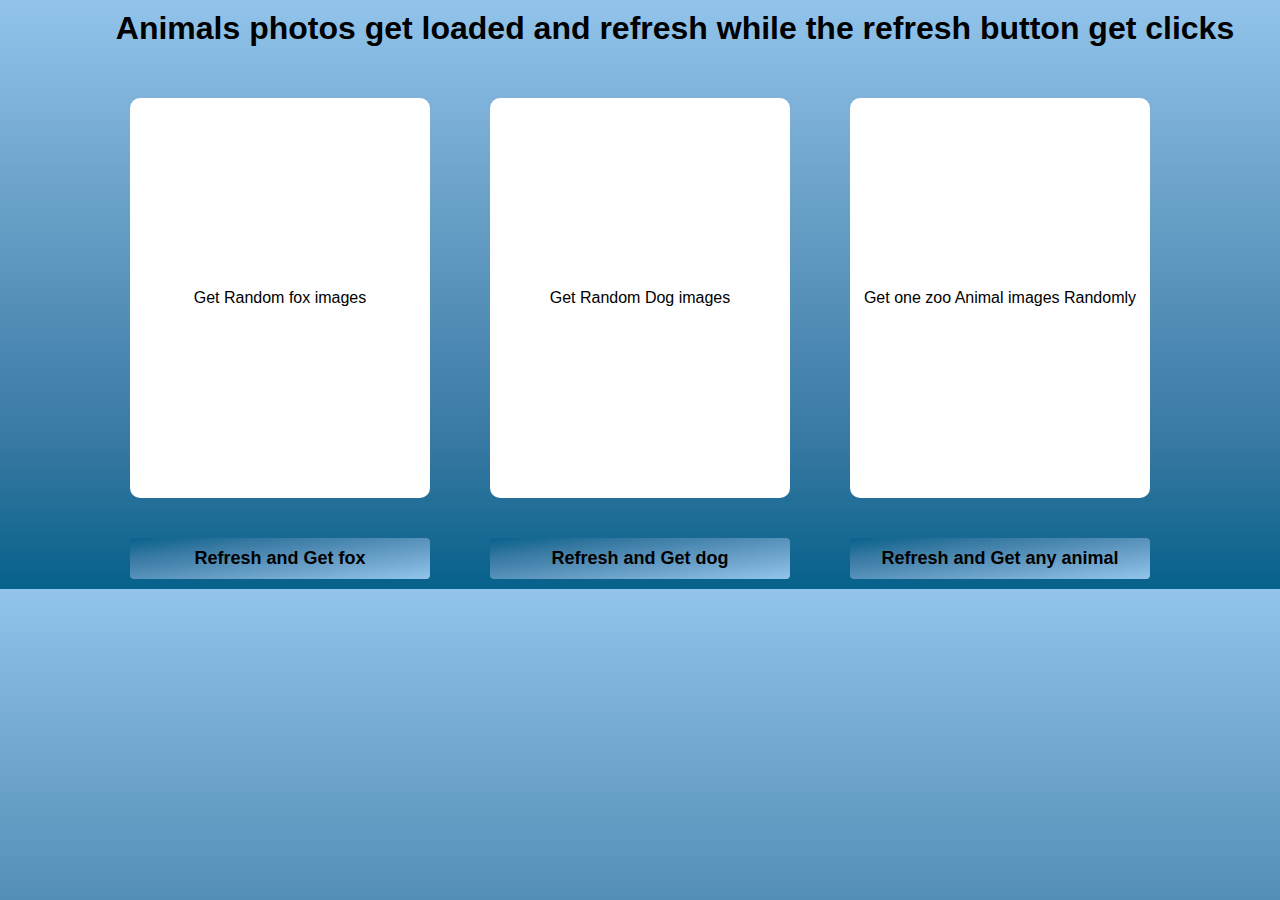
<file: index.html>
<!DOCTYPE html>
<html lang="en">

<head>
    <meta charset="UTF-8">
    <meta http-equiv="X-UA-Compatible" content="IE=edge">
    <meta name="viewport" content="width=device-width, initial-scale=1.0">
    <title>Animals API</title>
    <link rel="stylesheet" href="https://cdn.jsdelivr.net/npm/bootstrap@4.6.1/dist/css/bootstrap.min.css"
        integrity="sha384-zCbKRCUGaJDkqS1kPbPd7TveP5iyJE0EjAuZQTgFLD2ylzuqKfdKlfG/eSrtxUkn" crossorigin="anonymous">
    <link rel="stylesheet" href="style.css">

</head>

<body>

    <!-- class of the div is container because i am using bootstrap -->
    <div class="container">
        <!-- class of the div is row because i am using bootstrap -->
        <div class="row">
            <!-- class of the div is col because i am using bootstrap -->
            <div class="col">
                <!-- h1 tag is used for the heading to fit in correct size -->
                <h1>Animals photos get loaded and refresh while the refresh button get clicks </h1>
                <!-- class of the div is result because this div is carrying the three result images -->
                <div class="results ">

                    <!-- class of the div is fox_result because its going to carry the result of fox -->
                    <div class="result fox_result">
                        <!-- p tag is used to show the notes that the fox image is going to load here -->
                        <p>Get Random fox images</p>
                    </div>
                    <!-- class of the div is dog_result because its going to carry the result of dog -->
                    <div class="result dog_result">
                        <!-- p tag is used to show the notes that the dog image is going to load here -->
                        <p>Get Random Dog images</p>
                    </div>
                    <!-- class of the div is one_result because its going to carry the result of ramdom one -->
                    <div class="result one_result">
                        <!-- p tag is used to show the notes that the any one animal image is going to load here -->
                        <p>Get one zoo Animal images Randomly</p>
                    </div>
                </div>
                <!-- div is created for the buttons ,so the class of the div is button -->
                <div class="button">
                    <!-- this button is created for fox image so the class of the button is fox_btn -->
                    <button class="button fox_btn">Refresh and Get fox</button>
                    <!-- this button is created for dog image so the class of the button is dog_btn -->
                    <button class="button dog_btn">Refresh and Get dog</button>
                    <!-- this button is created for random one image so the class of the button is one_btn -->
                    <button class="button one_btn">Refresh and Get any animal</button>
                </div>
            </div>
        </div>
    </div>
    <!-- this script file is linked according by the instruction of zenclass -->
    <script src="https://app.zenclass.in/sheets/v1/js/zen/suite/bundle.js"></script>
    <!-- this script file is linked for the intraction of the application -->
    <script src="script.js"></script>
</body>

</html>
</file>
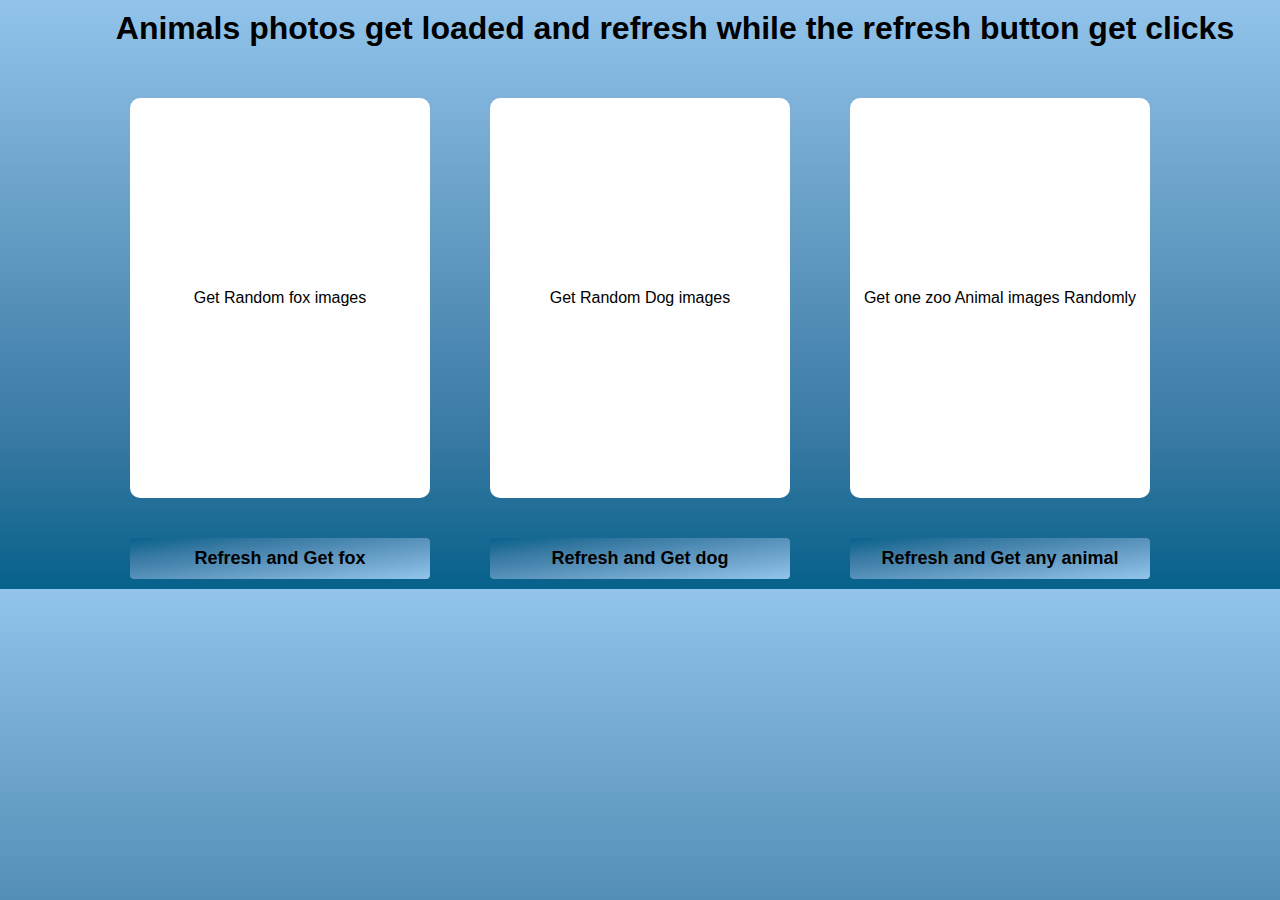
<file: task1-day25.html>
<!DOCTYPE html>
<html lang="en">

<head>
    <meta charset="UTF-8">
    <meta http-equiv="X-UA-Compatible" content="IE=edge">
    <meta name="viewport" content="width=device-width, initial-scale=1.0">
    <title>Animals API</title>
    <link rel="stylesheet" href="https://cdn.jsdelivr.net/npm/bootstrap@4.6.1/dist/css/bootstrap.min.css"
        integrity="sha384-zCbKRCUGaJDkqS1kPbPd7TveP5iyJE0EjAuZQTgFLD2ylzuqKfdKlfG/eSrtxUkn" crossorigin="anonymous">
    <link rel="stylesheet" href="task1-day25.css">

</head>

<body>

    <!-- class of the div is container because i am using bootstrap -->
    <div class="container">
        <!-- class of the div is row because i am using bootstrap -->
        <div class="row">
            <!-- class of the div is col because i am using bootstrap -->
            <div class="col">
                <!-- h1 tag is used for the heading to fit in correct size -->
                <h1>Animals photos get loaded and refresh while the refresh button get clicks </h1>
                <!-- class of the div is result because this div is carrying the three result images -->
                <div class="results ">

                    <!-- class of the div is fox_result because its going to carry the result of fox -->
                    <div class="result fox_result">
                        <!-- p tag is used to show the notes that the fox image is going to load here -->
                        <p>Get Random fox images</p>
                    </div>
                    <!-- class of the div is dog_result because its going to carry the result of dog -->
                    <div class="result dog_result">
                        <!-- p tag is used to show the notes that the dog image is going to load here -->
                        <p>Get Random Dog images</p>
                    </div>
                    <!-- class of the div is one_result because its going to carry the result of ramdom one -->
                    <div class="result one_result">
                        <!-- p tag is used to show the notes that the any one animal image is going to load here -->
                        <p>Get one zoo Animal images Randomly</p>
                    </div>
                </div>
                <!-- div is created for the buttons ,so the class of the div is button -->
                <div class="button">
                    <!-- this button is created for fox image so the class of the button is fox_btn -->
                    <button class="button fox_btn">Refresh and Get fox</button>
                    <!-- this button is created for dog image so the class of the button is dog_btn -->
                    <button class="button dog_btn">Refresh and Get dog</button>
                    <!-- this button is created for random one image so the class of the button is one_btn -->
                    <button class="button one_btn">Refresh and Get any animal</button>
                </div>
            </div>
        </div>
    </div>
    <!-- this script file is linked according by the instruction of zenclass -->
    <script src="https://app.zenclass.in/sheets/v1/js/zen/suite/bundle.js"></script>
    <!-- this script file is linked for the intraction of the application -->
    <script src="task1-day25.js"></script>
</body>

</html>
</file>
<file: style.css>
body {
    background-color: #330033;
    background-image: linear-gradient(to top, #06618b, #3779a2, #5791ba, #75aad2, #92c4eb);
    overflow-y:scroll ;
    overflow-x:scroll ;
font-family: '0pen Sans', sans-serif;
display: flex;
align-items: center;
justify-content: center;
flex-direction: column;
height: 100vh;
margin: 0;
padding: 0;
height: 100%;
width:  100%;

}
h1{
    color: black;
    margin-top: 10px;
    margin-left: 70px;
    text-align: center;
    /* font-size: larger;
    font-weight: 800; */
}

.results {
    display: flex;
    align-items: center;
    justify-content: center;
}
.result {
    background-color: #fff;
    display: flex;
    align-items: center;
    justify-content: center;
    margin: 30px;
    height: 400px;
    min-width: 300px;
    max-width: 300px;
    width: 300px;
    border-radius: 10px;
}    
.result img {
    object-fit: cover;
    height: 100%;
    width: 100%;
}
.button {
    display: flex;
    align-items: center;
    justify-content: center;
    }
    button {
        background-color: #ffffff;
        background-image: linear-gradient(to left top, #92c4eb, #75aad2, #5791ba, #3779a2, #06618b);
        border: 0;
        border-radius: 4px;
        color: #000;
        font-size: 18px;
        padding: 10px;
        margin: 30px;
        margin-top: 10px;
        margin-bottom: 10px;
        width: 300px;
        font-weight: bold;
        }
        button:active{
            color: royalblue;
        }
        

        button:focus {
        outline: none
        }
        button:hover{
            animation: pulsa 1s ease-in-out;
            color: #fff;
        }
        img{
            border-radius: 10px;
            box-shadow: 
            1px 1px 6px lightcoral,
            3px 4px 3px rgb(243, 242, 240),
            6px 6px 6px black;
        }
        @keyframes pulsa {
            0%{
                box-shadow:
                0 0 25px #5ddcff,
                0 0 25px #4e00c2;
            }
            
        }
        .one_result{
            background-color: #fff;
    display: flex;
    align-items: center;
    justify-content: center;
    margin: 30px;
    height: 400px;
    min-width: 300px;
    max-width: 300px;
    width: 300px;
    border-radius: 10px;
        }
</file>
<file: task1-day25.css>
body {
    background-color: #330033;
    background-image: linear-gradient(to top, #06618b, #3779a2, #5791ba, #75aad2, #92c4eb);
    overflow-y:scroll ;
    overflow-x:scroll ;
font-family: '0pen Sans', sans-serif;
display: flex;
align-items: center;
justify-content: center;
flex-direction: column;
height: 100vh;
margin: 0;
padding: 0;
height: 100%;
width:  100%;

}
h1{
    color: black;
    margin-top: 10px;
    margin-left: 70px;
    text-align: center;
    /* font-size: larger;
    font-weight: 800; */
}

.results {
    display: flex;
    align-items: center;
    justify-content: center;
}
.result {
    background-color: #fff;
    display: flex;
    align-items: center;
    justify-content: center;
    margin: 30px;
    height: 400px;
    min-width: 300px;
    max-width: 300px;
    width: 300px;
    border-radius: 10px;
}    
.result img {
    object-fit: cover;
    height: 100%;
    width: 100%;
}
.button {
    display: flex;
    align-items: center;
    justify-content: center;
    }
    button {
        background-color: #ffffff;
        background-image: linear-gradient(to left top, #92c4eb, #75aad2, #5791ba, #3779a2, #06618b);
        border: 0;
        border-radius: 4px;
        color: #000;
        font-size: 18px;
        padding: 10px;
        margin: 30px;
        margin-top: 10px;
        margin-bottom: 10px;
        width: 300px;
        font-weight: bold;
        }
        button:active{
            color: royalblue;
        }
        

        button:focus {
        outline: none
        }
        button:hover{
            animation: pulsa 1s ease-in-out;
            color: #fff;
        }
        img{
            border-radius: 10px;
            box-shadow: 
            1px 1px 6px lightcoral,
            3px 4px 3px rgb(243, 242, 240),
            6px 6px 6px black;
        }
        @keyframes pulsa {
            0%{
                box-shadow:
                0 0 25px #5ddcff,
                0 0 25px #4e00c2;
            }
            
        }
        .one_result{
            background-color: #fff;
    display: flex;
    align-items: center;
    justify-content: center;
    margin: 30px;
    height: 400px;
    min-width: 300px;
    max-width: 300px;
    width: 300px;
    border-radius: 10px;
        }
</file>
